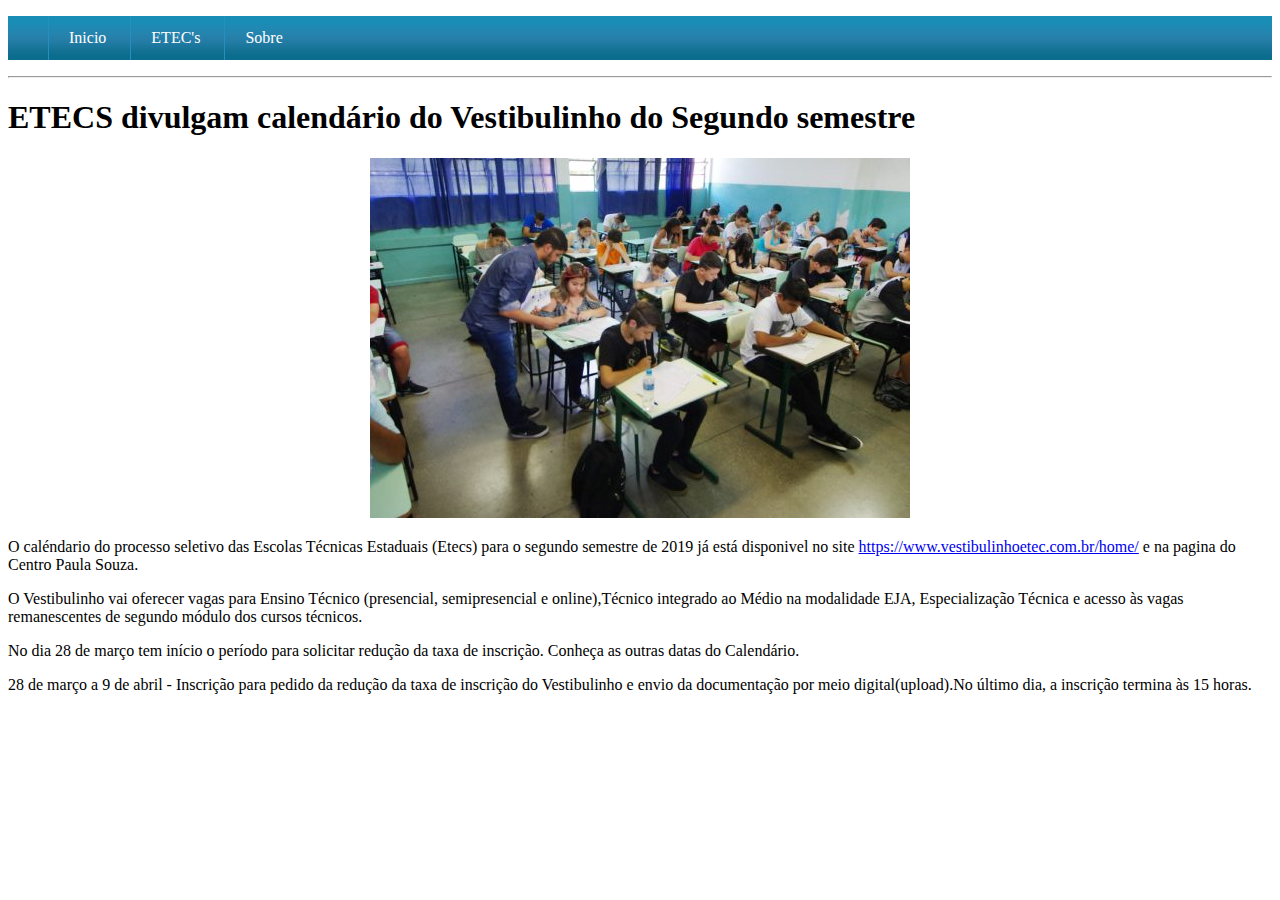
<file: index.html>
<!DOCTYPE html>
<html>
  <head>
      <meta name="description" content="Site da etec">
		<meta charset="UTF-8"/>
		<link rel = "stylesheet" href = "estilo.css" 
  </head>
<body class = "borda">
<ul class="home">
            <li><a href="index.html">Inicio</a></li>
            <li><a href="etecs.html">ETEC's</a></li>
            <li><a href="sobre.html">Sobre</a></li>
            </ul>
  <hr></hr>
 <h1><b> ETECS divulgam calendário do Vestibulinho do Segundo semestre </b></h1> 
  
  <center>
  <img src="vestibulinho.jpg">
  </center>

 <p> O caléndario do processo seletivo das Escolas Técnicas Estaduais (Etecs) para o segundo semestre de 2019 já está disponivel no site
 <a href="https://www.vestibulinhoetec.com.br/home/">https://www.vestibulinhoetec.com.br/home/</a> e na pagina do Centro Paula Souza.<p>
 <p> O Vestibulinho vai oferecer vagas para Ensino Técnico (presencial, semipresencial e online),Técnico integrado ao Médio na modalidade EJA, Especialização
Técnica e acesso às vagas remanescentes de segundo módulo dos cursos técnicos.</p>  
 <p> No dia 28 de março tem início o período para solicitar redução da taxa de inscrição. Conheça as outras datas do Calendário.</p>
 <p> 28 de março a 9 de abril - Inscrição para pedido da redução da taxa de inscrição do Vestibulinho e envio da documentação por meio digital(upload).No
último dia, a inscrição termina às 15 horas.</p> 
 

 




</body>
</html>
</file>
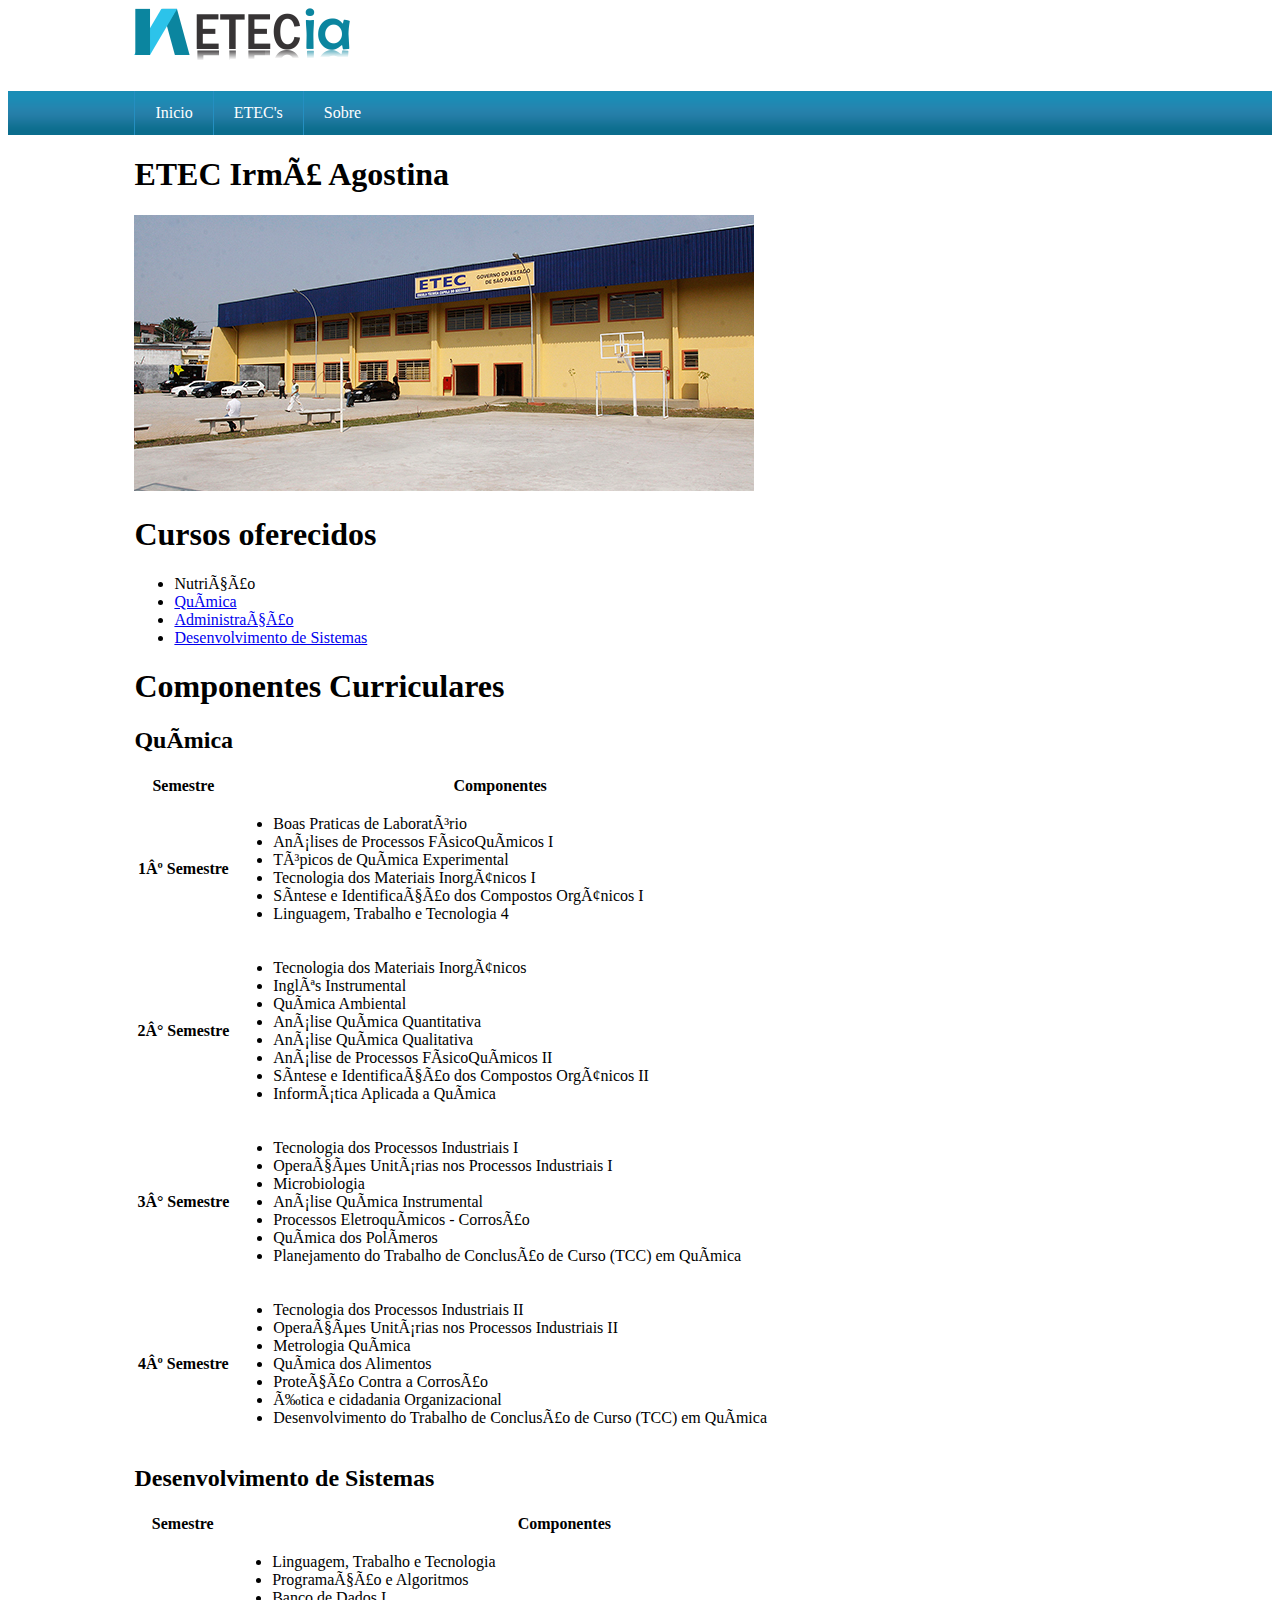
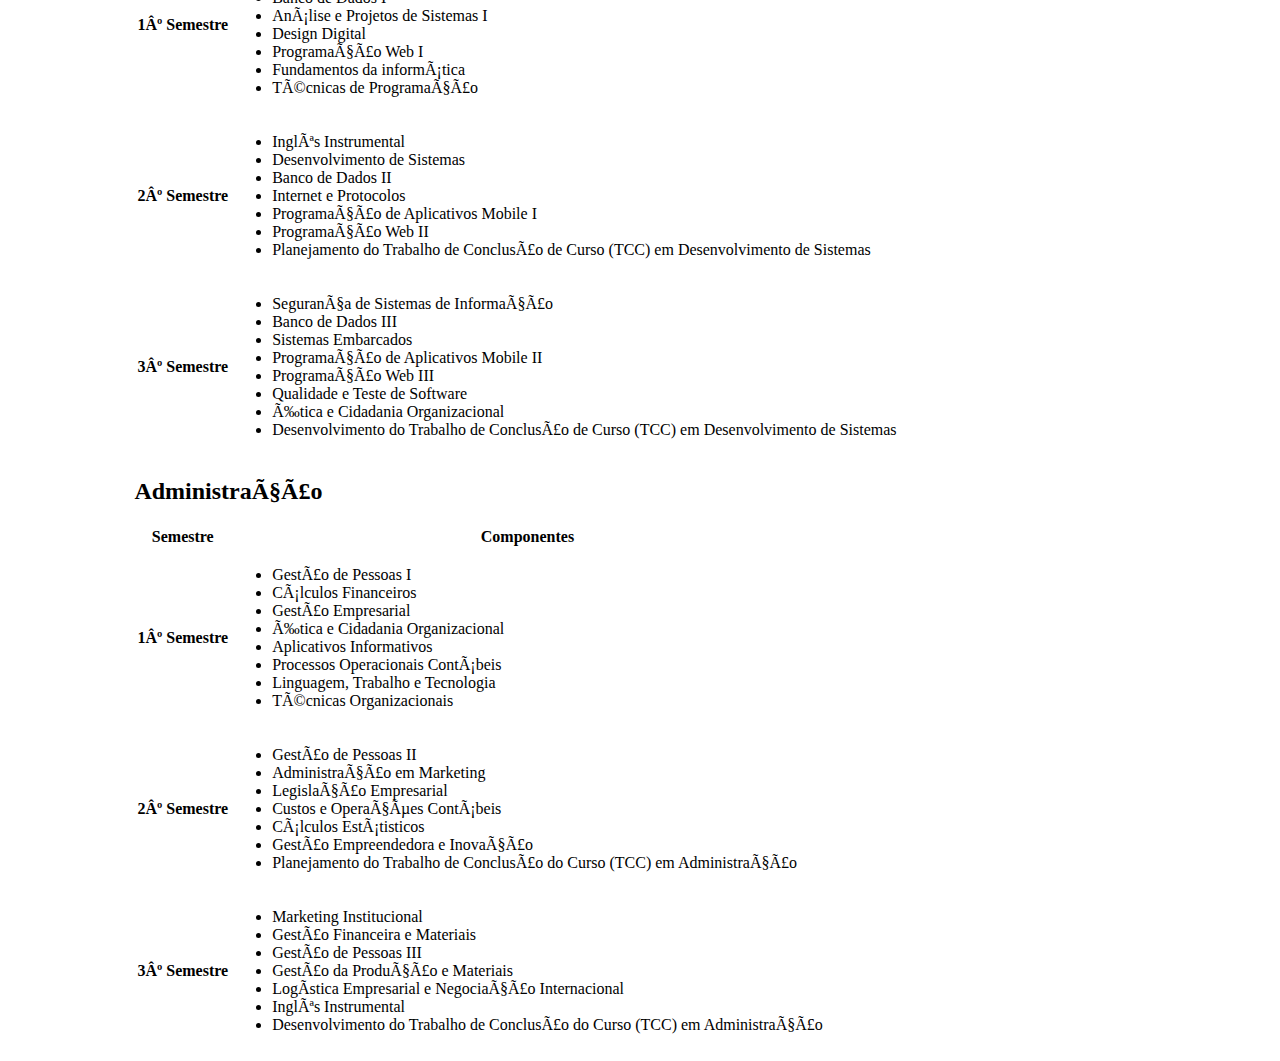
<file: etecia.html>
<!DOCTYPE html>
<html>

<head>
	<meta name="description" content="Site da etec">
	<link rel="stylesheet" href="estilo.css" <meta charset="UTF-8" />
</head>

<body>
	<div class="container">
		<img src="logo_etecia.png">
	</div>
	<nav class="home">
		<div class="container">

			<ul id="lista">
				<li><a href="index.html">Inicio</a></li><li><a href="etecs.html">ETEC's</a></li><li><a href="sobre.html">Sobre</a></li>
			</ul>
		</div>
	</nav>
	<div class="container">

		<h1><b>ETEC Irmã Agostina</b></h1>
		<img src="etecia.jpg">
		<h1><b>Cursos oferecidos</h1></b>
		<ul>
			<li> Nutrição </li>
			<li><a href="#quimica"> Química </a></li>
			<li><a href="#administracao"> Administração </a></li>
			<li><a href="#desenvolvimento-de-sistemas"> Desenvolvimento de Sistemas </a></li>
		</ul>
		<h1><b>Componentes Curriculares</h1></b>
		<h2 id="quimica"><b> Química </h2></b>

		<table>
			<tr>
				<th> Semestre </th>
				<th> Componentes </th>
			</tr>
			<tr>
				<th> 1º Semestre </th>
				<td>
					<ul>
						<li> Boas Praticas de Laboratório </li>
						<li> Análises de Processos FísicoQuímicos I</li>
						<li> Tópicos de Química Experimental </li>
						<li> Tecnologia dos Materiais Inorgânicos I</li>
						<li> Síntese e Identificação dos Compostos Orgânicos I </li>
						<li> Linguagem, Trabalho e Tecnologia 4 </li>
					</ul>
					</ul>
			</tr>
			<tr>
				<th> 2° Semestre </th>
				<td>
					<ul>
						<li> Tecnologia dos Materiais Inorgânicos </li>
						<li> Inglês Instrumental </li>
						<li> Química Ambiental </li>
						<li> Análise Química Quantitativa </li>
						<li> Análise Química Qualitativa </li>
						<li> Análise de Processos FísicoQuímicos II </li>
						<li> Síntese e Identificação dos Compostos Orgânicos II </li>
						<li> Informática Aplicada a Química </li>
					</ul>
			</tr>
			<tr>
				<th> 3° Semestre </th>
				<td>
					<ul>
						<li> Tecnologia dos Processos Industriais I </li>
						<li> Operações Unitárias nos Processos Industriais I </li>
						<li> Microbiologia </li>
						<li> Análise Química Instrumental </li>
						<li> Processos Eletroquímicos - Corrosão </li>
						<li> Química dos Polímeros </li>
						<li> Planejamento do Trabalho de Conclusão de Curso (TCC) em Química </li>
					</ul>
			</tr>
			<tr>
				<th> 4º Semestre </th>
				<td>
					<ul>
						<li> Tecnologia dos Processos Industriais II </li>
						<li> Operações Unitárias nos Processos Industriais II </li>
						<li> Metrologia Química </li>
						<li> Química dos Alimentos </li>
						<li> Proteção Contra a Corrosão </li>
						<li> Ética e cidadania Organizacional </li>
						<li> Desenvolvimento do Trabalho de Conclusão de Curso (TCC) em Química </li>
					</ul>
					</ul>
			</tr>

			</td>
			</ul>
			</tr>
		</table>

		<h2 id="desenvolvimento-de-sistemas"><b> Desenvolvimento de Sistemas </h2></b>

		<table>
			<tr>
				<th> Semestre </th>
				<th> Componentes </th>
			</tr>
			<tr>
				<th> 1º Semestre </th>
				<td>
					<ul>
						<li> Linguagem, Trabalho e Tecnologia </li>
						<li> Programação e Algoritmos </li>
						<li> Banco de Dados I </li>
						<li> Análise e Projetos de Sistemas I</li>
						<li> Design Digital </li>
						<li> Programação Web I </li>
						<li> Fundamentos da informática </li>
						<li> Técnicas de Programação </li>
					</ul>
					</ul>
			</tr>
			<tr>
				<th> 2º Semestre </th>
				<td>
					<ul>
						<li> Inglês Instrumental </li>
						<li> Desenvolvimento de Sistemas </li>
						<li> Banco de Dados II </li>
						<li> Internet e Protocolos </li>
						<li> Programação de Aplicativos Mobile I </li>
						<li> Programação Web II </li>
						<li> Planejamento do Trabalho de Conclusão de Curso (TCC) em Desenvolvimento de Sistemas </li>
					</ul>
					</ul>
			</tr>

			<tr>
				<th> 3º Semestre </th>
				<td>
					<ul>
						<li> Segurança de Sistemas de Informação </li>
						<li> Banco de Dados III </li>
						<li> Sistemas Embarcados </li>
						<li> Programação de Aplicativos Mobile II </li>
						<li> Programação Web III </li>
						<li> Qualidade e Teste de Software </li>
						<li> Ética e Cidadania Organizacional </li>
						<li> Desenvolvimento do Trabalho de Conclusão de Curso (TCC) em Desenvolvimento de Sistemas </li>
					</ul>
					</ul>
			</tr>

		</table>

		<h2 id="administracao"><b> Administração </h2></b>

		<table>

			<tr>
				<th> Semestre </th>
				<th> Componentes </th>
			</tr>
			<tr>
				<th> 1º Semestre </th>
				<td>
					<ul>
						<li> Gestão de Pessoas I </li>
						<li> Cálculos Financeiros </li>
						<li> Gestão Empresarial </li>
						<li> Ética e Cidadania Organizacional </li>
						<li> Aplicativos Informativos </li>
						<li> Processos Operacionais Contábeis </li>
						<li> Linguagem, Trabalho e Tecnologia </li>
						<li> Técnicas Organizacionais </li>
					</ul>
					</ul>
			</tr>

			<tr>
				<th> 2º Semestre </th>
				<td>
					<ul>
						<li> Gestão de Pessoas II </li>
						<li> Administração em Marketing </li>
						<li> Legislação Empresarial </li>
						<li> Custos e Operações Contábeis </li>
						<li> Cálculos Estátisticos </li>
						<li> Gestão Empreendedora e Inovação </li>
						<li> Planejamento do Trabalho de Conclusão do Curso (TCC) em Administração </li>
					</ul>
					</ul>
			</tr>

			<tr>
				<th> 3º Semestre </th>
				<td>
					<ul>
						<li> Marketing Institucional </li>
						<li> Gestão Financeira e Materiais </li>
						<li> Gestão de Pessoas III </li>
						<li> Gestão da Produção e Materiais </li>
						<li> Logística Empresarial e Negociação Internacional </li>
						<li> Inglês Instrumental </li>
						<li> Desenvolvimento do Trabalho de Conclusão do Curso (TCC) em Administração </li>
					</ul>
					</ul>
			</tr>
		</table>
	</div>
</body>

</html>
</file>
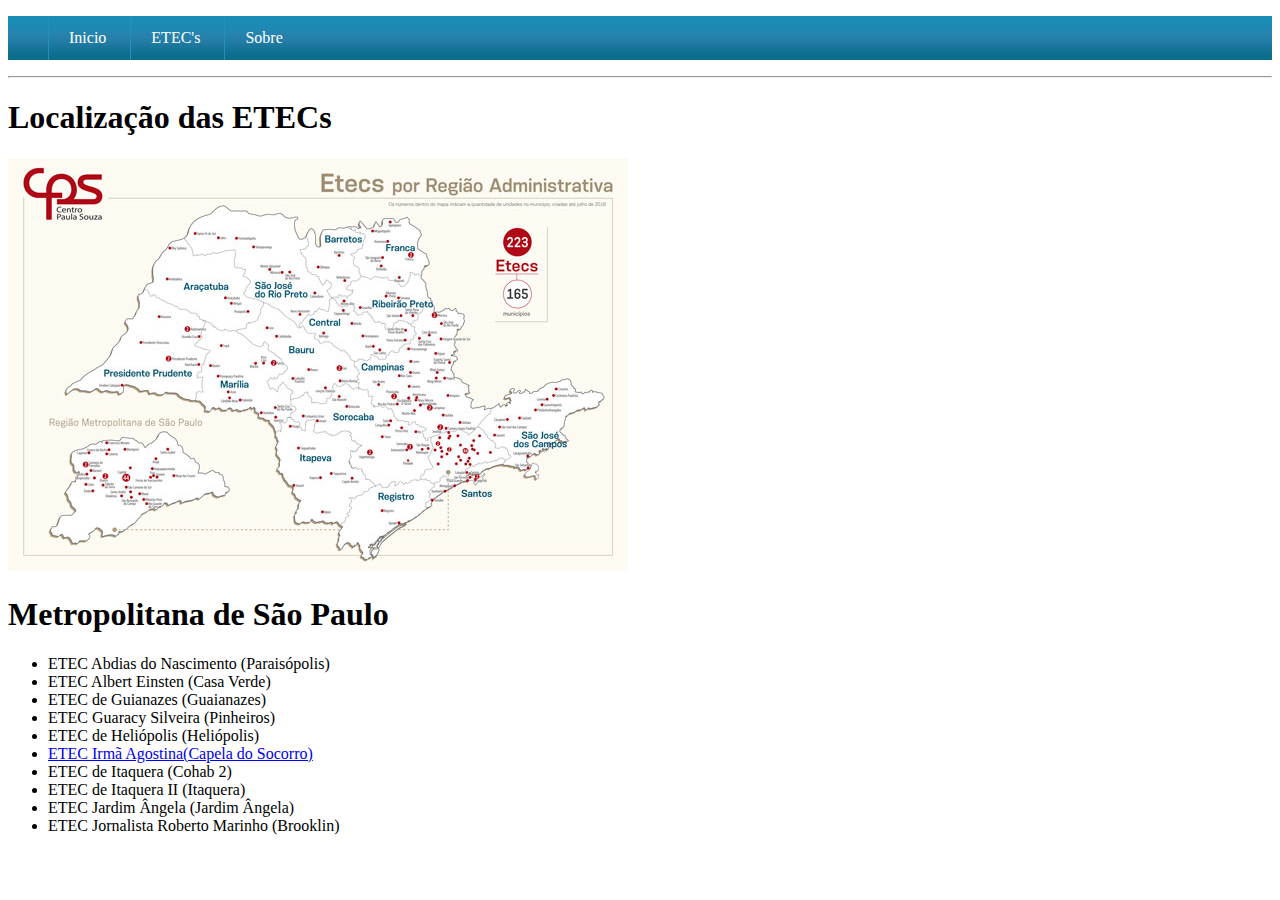
<file: etecs.html>
<!DOCTYPE html>
<html>
 <head>
   <meta name="description" content="Site da etec">
 <meta charset="UTF-8"/>
 <link rel = "stylesheet" href = "estilo.css" 
 </head>
<body class = "borda">
<ul class="home">
            <li><a href="index.html">Inicio</a></li>
            <li><a href="etecs.html">ETEC's</a></li>
            <li><a href="sobre.html">Sobre</a></li>
            </ul>
 <hr></hr>
 <h1><b> Localização das ETECs</b></h1>
 <img src="etecs.jpg">
 <h1><b>Metropolitana de São Paulo</b></h1>
 <ul>
  <li>ETEC Abdias do Nascimento (Paraisópolis)</li>
  <li>ETEC Albert Einsten (Casa Verde)</li>
  <li>ETEC de Guianazes (Guaianazes)
  <li>ETEC Guaracy Silveira (Pinheiros)
  <li>ETEC de Heliópolis (Heliópolis)
  <li><a href="etecia.html">ETEC Irmã Agostina(Capela do Socorro)</a>
  <li>ETEC de Itaquera (Cohab 2)
  <li>ETEC de Itaquera II (Itaquera)
  <li>ETEC Jardim Ângela (Jardim Ângela)
  <li>ETEC Jornalista Roberto Marinho (Brooklin)
 </ul>







</body>
</html>
</file>
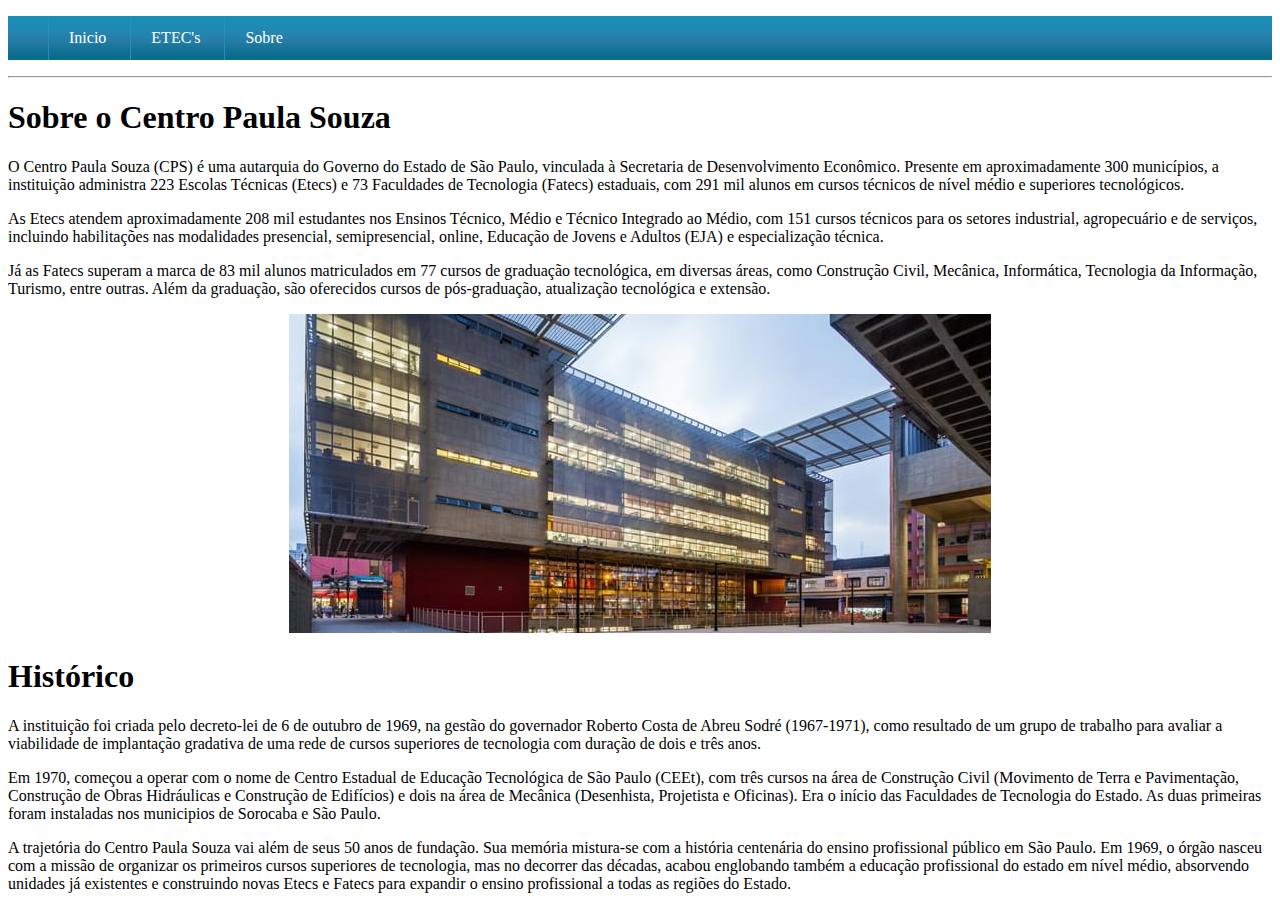
<file: sobre.html>
<!DOCTYPE html>
<html>
 <head>
   <meta name="description" content="Site da etec">
 <meta charset="UTF-8"/>
 <link rel = "stylesheet" href = "estilo.css" 
 </head>
<body class = "borda">
<ul class="home">
            <li><a href="index.html">Inicio</a></li>
            <li><a href="etecs.html">ETEC's</a></li>
            <li><a href="sobre.html">Sobre</a></li>
            </ul>
  <hr></hr>
<h1><b> Sobre o Centro Paula Souza </b></h1>
<p> O Centro Paula Souza (CPS) é uma autarquia do Governo do Estado de São Paulo, vinculada à Secretaria de Desenvolvimento Econômico. Presente em aproximadamente 300 municípios, a instituição administra 223 Escolas Técnicas (Etecs) e 73 Faculdades de Tecnologia (Fatecs) estaduais, com 291 mil alunos em cursos técnicos de nível médio e superiores tecnológicos.</p>
<p> As Etecs atendem aproximadamente 208 mil estudantes nos Ensinos Técnico, Médio e Técnico Integrado ao Médio, com 151 cursos técnicos para os setores industrial, agropecuário e de serviços, incluindo habilitações nas modalidades presencial, semipresencial, online, Educação de Jovens e Adultos (EJA) e especialização técnica.</p>  
<p> Já as Fatecs superam a marca de 83 mil alunos matriculados em 77 cursos de graduação tecnológica, em diversas áreas, como Construção Civil, Mecânica, Informática, Tecnologia da Informação, Turismo, entre outras. Além da graduação, são oferecidos cursos de pós-graduação, atualização tecnológica e extensão. </p> 
<center>
<img src="ctps.jpg">
</center>
<h1><b> Histórico </b></h1>
<p> A instituição foi criada pelo decreto-lei de 6 de outubro de 1969, na gestão do governador Roberto Costa de Abreu Sodré (1967-1971), como resultado de um grupo de trabalho para avaliar a viabilidade de implantação gradativa de uma rede de cursos superiores de tecnologia com duração de dois e três anos.</p>
<p> Em 1970, começou a operar com o nome de Centro Estadual de Educação Tecnológica de São Paulo (CEEt), com três cursos na área de Construção Civil (Movimento de Terra e Pavimentação, Construção de Obras Hidráulicas e Construção de Edifícios) e dois na área de Mecânica (Desenhista, Projetista e Oficinas). Era o início das Faculdades de Tecnologia do Estado. As duas primeiras foram instaladas nos municipios de Sorocaba e São Paulo.</p> 
<p>A trajetória do Centro Paula Souza vai além de seus 50 anos de fundação. Sua memória mistura-se com a história centenária do ensino profissional público em São Paulo. Em 1969, o órgão nasceu com a missão de organizar os primeiros cursos superiores de tecnologia, mas no decorrer das décadas, acabou englobando também a educação profissional do estado em nível médio, absorvendo unidades já existentes e construindo novas Etecs e Fatecs para expandir o ensino profissional a todas as regiões do Estado.</p>



</body>
</html>
</file>
<file: estilo.css>
.home li{
  display: inline-block;
  list-style: none;
  padding:13px 20px 13px 20px;
  border-left: 1px solid #258FC1;
}

.home {
  background:#0b6d8d url("menubg-blue.png")repeat-x ;
}

.container { 
  width: 80%;
  margin: auto;
}

.home a{
  color:white;
  text-decoration: none;
}

#lista {
  margin:0;
  padding:0;

}
.home li:hover{
  
  background-color: #0b506c;
}
</file>
